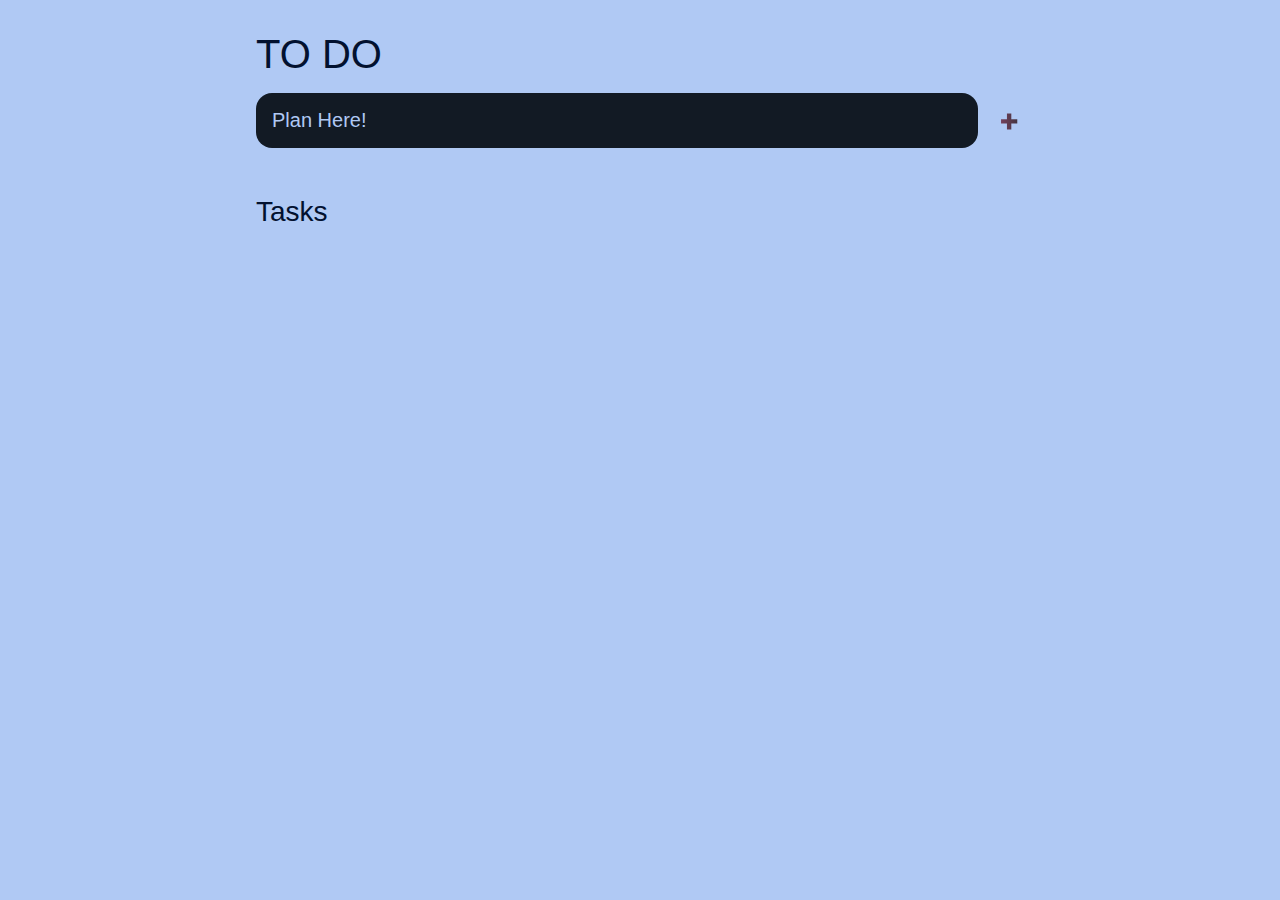
<file: Task-1 : TODO LIST/Index.html>
<!DOCTYPE html>
<html lang="en">
<head>
	<meta charset="UTF-8">
	<meta http-equiv="X-UA-Compatible" content="IE=edge">
	<meta name="viewport" content="width=device-width, initial-scale=1.0">
	<title>TO DO</title>

	<link rel="stylesheet" href="main.css" />
</head>
<body>
	
	<header>
		<h1>TO DO</h1>
		<form id="new-task-form">
			<input 
				type="text" 
				name="new-task-input" 
				id="new-task-input" 
				placeholder="Plan Here!" />
			<input 
				type="submit"
				id="new-task-submit" 
				value="+" />
		</form>
	</header>
	<main>
		<section class="task-list">
			<h2>Tasks</h2>

			<div id="tasks"></div>
		</section>
	</main>

	<script src="main.js"></script>
</body>
</html>
</file>
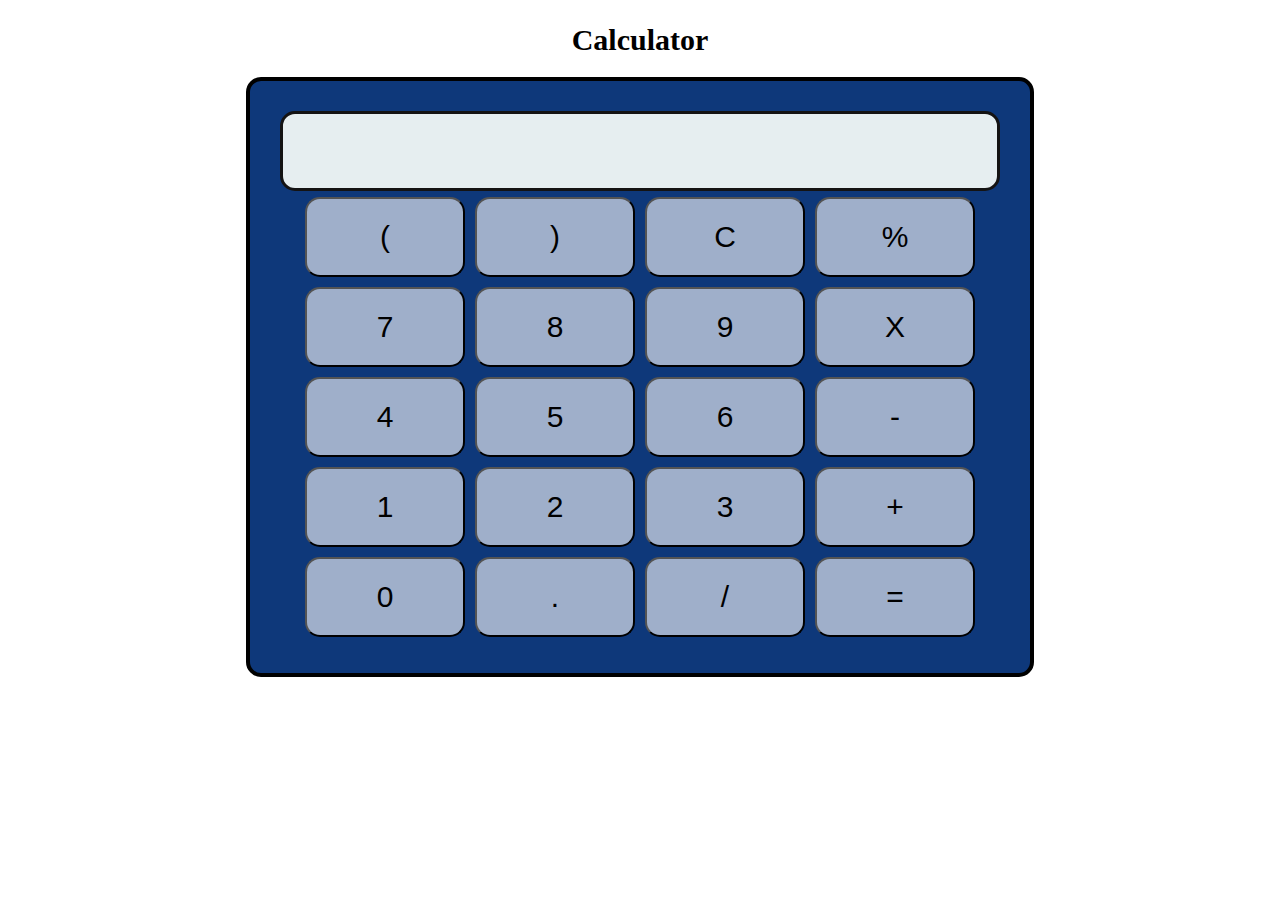
<file: Task-3 : CALCULATOR/index.html>
<html>
    <link rel="stylesheet" href="style.css">
    <title>Calculator</title>
    </head>

    <body>
        <div class="container">
            <h1>Calculator</h1>

            <div class="calculator">
                <input type="text" name="screen" id="screen">
                <table>
                    <tr>
                        <td><button>(</button></td>
                        <td><button>)</button></td>
                        <td><button>C</button></td>
                        <td><button>%</button></td>
                    </tr>
                    <tr>
                        <td><button>7</button></td>
                        <td><button>8</button></td>
                        <td><button>9</button></td>
                        <td><button>X</button></td>
                    </tr>
                    <tr>
                        <td><button>4</button></td>
                        <td><button>5</button></td>
                        <td><button>6</button></td>
                        <td><button>-</button></td>
                    </tr>
                    <tr>
                        <td><button>1</button></td>
                        <td><button>2</button></td>
                        <td><button>3</button></td>
                        <td><button>+</button></td>
                    </tr>
                    <tr>
                        <td><button>0</button></td>
                        <td><button>.</button></td>
                        <td><button>/</button></td>
                        <td><button>=</button></td>
                    </tr>
                </table>
            </div>
        </div>

    </body>
    <script src="index.js"></script>

</html>
</file>
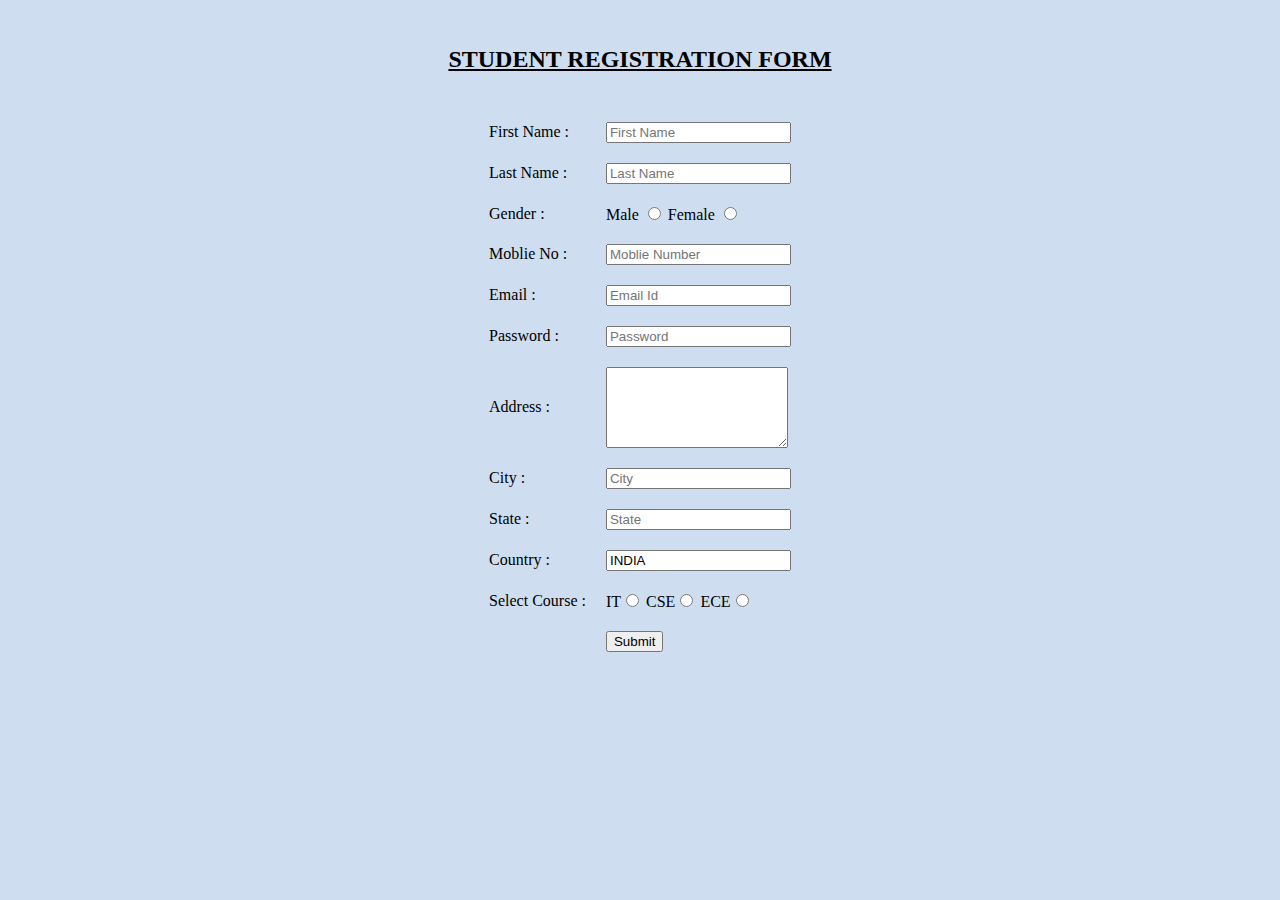
<file: Task-2 : REGISTRATION FORM/registrationform.html>
<html>
	<head>
		<title> Student Registration Form </title>
		<script type="text/javascript">
			
			function validate(){

				if(document.myForm.First_Name.value==""){

					alert("Please provide First Name !");
					document.myForm.First_Name.focus();
					return false;
				}

				if(document.myForm.Last_Name.value==""){

					alert("Please provide Last Name !");
					document.myForm.Last_Name.focus();
					return false;
				}

				if(document.myForm.Mobile.value==""){

					alert("Please provide mobile number !!");
					document.myForm.Mobile.focus();
					return false;
				}

				if(document.myForm.Email.value==""){

					alert("Please provide valid Email !!");
					document.myForm.Email.focus();
					return false;
				}

				if(document.myForm.Password.value==""){

					alert("Please Enter Password !!");
					document.myForm.Password.focus();
					return false;
				}

				if(document.myForm.city.value==""){

					alert("Please provide city");
					document.myForm.city.focus();
					return false;
				}

				if(document.myForm.state.value==""){

					alert("Please Enter State !!");
					document.myForm.state.focus();
					return false;
				}

				return(true);

					}
		</script>
	</head>

	<body style="background-color:#cedef0;">
		<form action = "#" name = "myForm" onSubmit = "return (validate())";>
			<br>
			<h2 align = "center"><b><u> STUDENT REGISTRATION FORM </u></b></h2>
			<table align = "center" cellpadding="9">

				<tr>
					<td> First Name : </td>
					<td>
						<input type = "text" name = "First_Name" placeholder="First Name" />
					</td>
				</tr>

				<tr>
					<td> Last Name : </td>
					<td>
						<input type = "text" name ="Last_Name" placeholder="Last Name" />
					</td>	
				</tr>

				<tr>
					<td> Gender : </td>
					<td> Male
						<input type="radio" name="Gender" value="male" /> 
							Female
						<input type="radio" name="Gender" value="female" />
					</td>
				</tr>

				<tr>
					<td> Moblie No : </td>
					<td>
						<input type="text" name="Mobile" placeholder="Moblie Number" />
					</td>
				</tr>

				<tr>
					<td> Email : </td>
					<td>
						<input type="text" name="Email" placeholder="Email Id" />
					</td>
				</tr>

				<tr>
					<td> Password : </td>
					<td>
						<input type="Password" name="Password" placeholder="Password" />
					</td>
				</tr>

				<tr>
					<td> Address : </td>
					<td>
						<textarea name = "Address" rows="5" cols="20" placeholder="Address" />
						</textarea>
					</td>
				</tr>

				<tr>
					<td> City :</td>
					<td>
						<input type="text" name="city" placeholder="City" />
					</td>
				</tr>

				<tr>
					<td> State : </td>
					<td>
						<input type="text" name="state" placeholder="State" />
					</td>
				</tr>

				<tr>
					<td> Country : </td>
					<td>
						<input type="text" name="Country" value="INDIA" readonly="readonly" />
					</td>
				</tr>

				<tr>
					<td> Select Course :</td> <br>
					<td>
						IT<input type="radio" name="Course" value="IT" />

						CSE<input type="radio" name="Course" value="ECE" />

						ECE<input type="radio" name="Course" value="EEE" />
					</td>
				</tr>

				<tr>
					<td align="right"> </td>
					<td>
						<input type="Submit"  Value = "Submit"  />
					</td>
				</tr>	
			</table>
		</form>
	</body>
</html>
</file>
<file: Task-1 : TODO LIST/main.css>
:root {
	--dark: #b0c9f4;
	--darker: #121a24;
	--darkest: #0a101c;
	--grey: #02112f;
	--pink: #874566;
	--purple: #323036;
	--light: #EEE;
}

* {
	margin: 0;
	box-sizing: border-box;
	font-family: "Fira sans", sans-serif;
}

body {
	display: flex;
	flex-direction: column;
	min-height: 100vh;
	color: #FFF;
	background-color: var(--dark);
}

header {
	padding: 2rem 1rem;
	max-width: 800px;
	width: 100%;
	margin: 0 auto;
}

header h1{ 
	font-size: 2.5rem;
	font-weight: 300;
	color: var(--grey);
	margin-bottom: 1rem;
}

#new-task-form {
	display: flex;;
}

input, button {
	appearance: none;
	border: none;
	outline: none;
	background: none;
}

#new-task-input {
	flex: 1 1 0%;
	background-color: var(--darker);
	padding: 1rem;
	border-radius: 1rem;
	margin-right: 1rem;
	color: var(--light);
	font-size: 1.25rem;
}

#new-task-input::placeholder {
	color: var(--dark);
}

#new-task-submit {
	color: var(--pink);
	font-size: 1.90rem;
	font-weight: 1000;
	background-image: linear-gradient(to right, var(--pink), var(--purple));
	-webkit-background-clip: text;
	-webkit-text-fill-color: transparent;
	cursor: pointer;
	transition: 0.4s;
}

#new-task-submit:hover {
	opacity: 0.8;
}

#new-task-submit:active {
	opacity: 0.6;
}

main {
	flex: 1 1 0%;
	max-width: 800px;
	width: 100%;
	margin: 0 auto;
}

.task-list {
	padding: 1rem;
}

.task-list h2 {
	font-size: 1.75rem;
	font-weight: 500;
	color: var(--grey);
	margin-bottom: 1rem;
}

#tasks .task {
	display: flex;
	justify-content: space-between;
	background-color: var(--darkest);
	padding: 1rem;
	border-radius: 1rem;
	margin-bottom: 1rem;
}

.task .content {
	flex: 1 1 0%;
}

.task .content .text {
	color: var(--light);
	font-size: 1.125rem;
	width: 100%;
	display: block;
	transition: 0.4s;
}

.task .content .text:not(:read-only) {
	color: var(--pink);
}

.task .actions {
	display: flex;
	margin: 0 -0.5rem;
}

.task .actions button {
	cursor: pointer;
	margin: 0 0.5rem;
	font-size: 1.125rem;
	font-weight: 700;
	text-transform: uppercase;
	transition: 0.4s;
}

.task .actions button:hover {
	opacity: 0.8;
}

.task .actions button:active {
	opacity: 0.6;
}

.task .actions .edit {
	background-image: linear-gradient(to right, var(--pink), var(--purple));
	-webkit-background-clip: text;
	-webkit-text-fill-color: transparent;
}

.task .actions .delete {
	color: rgb(170, 23, 52);
}
</file>
<file: Task-3 : CALCULATOR/style.css>
.container{
    text-align: center;
    margin-top:23px
}

table{
    margin: auto;
}

input{
    border-radius: 15px;
    border: 3px solid rgb(20, 19, 19);
    font-size:55px;
    height: 80px;
    width: auto;
    background-color:rgb(230, 238, 240);

}

button{
    
    border-radius: 15px;
    font-size: 30px;
    background:#9FAFCA;
    width: 160px;
    height: 80px;
    margin: 3px;
    
}

.calculator{ 
    border: 4px solid rgb(0,0,0);
    background-color:#0E387A;
    padding: 30px;
    border-radius: 15px;
    display: inline-block;
    
}

h1{
    font-size: 30px;
    /* font-family: 'Courier New', Courier, monospace; */
}
</file>
